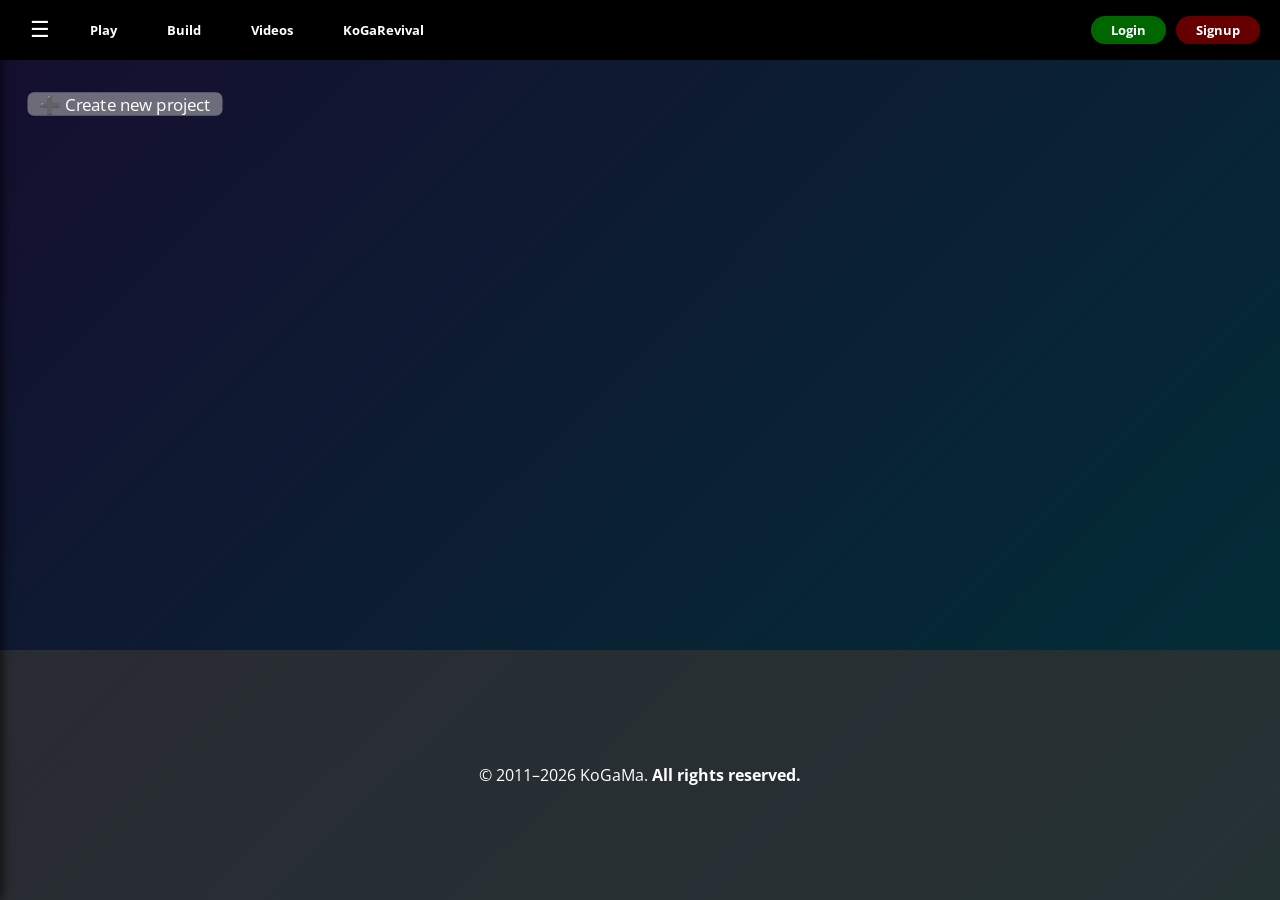
<file: build.html>
<!DOCTYPE html>
<html lang="pl">
<head>
  <meta charset="UTF-8">
  <title>KoGaMa v2 Build - Make your own content and share it with others!</title>
  <link rel="stylesheet" href="https://fonts.googleapis.com/css2?family=Open+Sans:ital,wght@0,300..800;1,300..800&display=swap">
  <link rel="stylesheet" href="style.css">
  <script src="script.js" defer></script>
  <link rel="icon" type="image/jpeg" href="https://i.snipboard.io/9Q0tHv.jpg">
</head>
<body>

  <div class="bigrect">
    <div class="nav-left">
      <button id="slideoutBtn" class="slideout-toggle">☰</button>
      <a href="/kogamav2/index" class="nav-btn">Play</a>
      <a href="build" class="nav-btn">Build</a>
      <a href="videos" class="nav-btn">Videos</a>
      <a href="/kogarevival" class="nav-btn">KoGaRevival</a>
    </div>
    <div class="nav-right">
      <a href="login" class="nav-btn" id="login">Login</a>
      <a href="signup" class="nav-btn" id="signup">Signup</a>
    </div>
  </div>

  <aside id="slideoutPanel" class="slideout-panel">
    <div class="slideout-header">
      <h2>Info</h2>
      <button id="closeSlideout" class="close-btn">&times;</button>
    </div>
    <div class="slideout-content">
      <a href="/about" class="info-btn">About Us</a>
      <a href="/rules" class="info-btn">Rules</a>
      <a href="/faq" class="info-btn">FAQ</a>
      <a href="/discord" class="info-btn">Discord</a>
    </div>
  </aside>

  <div id="slideoutOverlay" class="slideout-overlay"></div>

  <button id="newfile">➕ Create new project</button>
  <p id="cannot"></p>

  <footer>
    <div class="rectangle"></div>
    <span class="footer-text">&copy; 2011–2026 KoGaMa. <strong>All rights reserved.</strong></span>
  </footer>

</body>
</html>
</file>
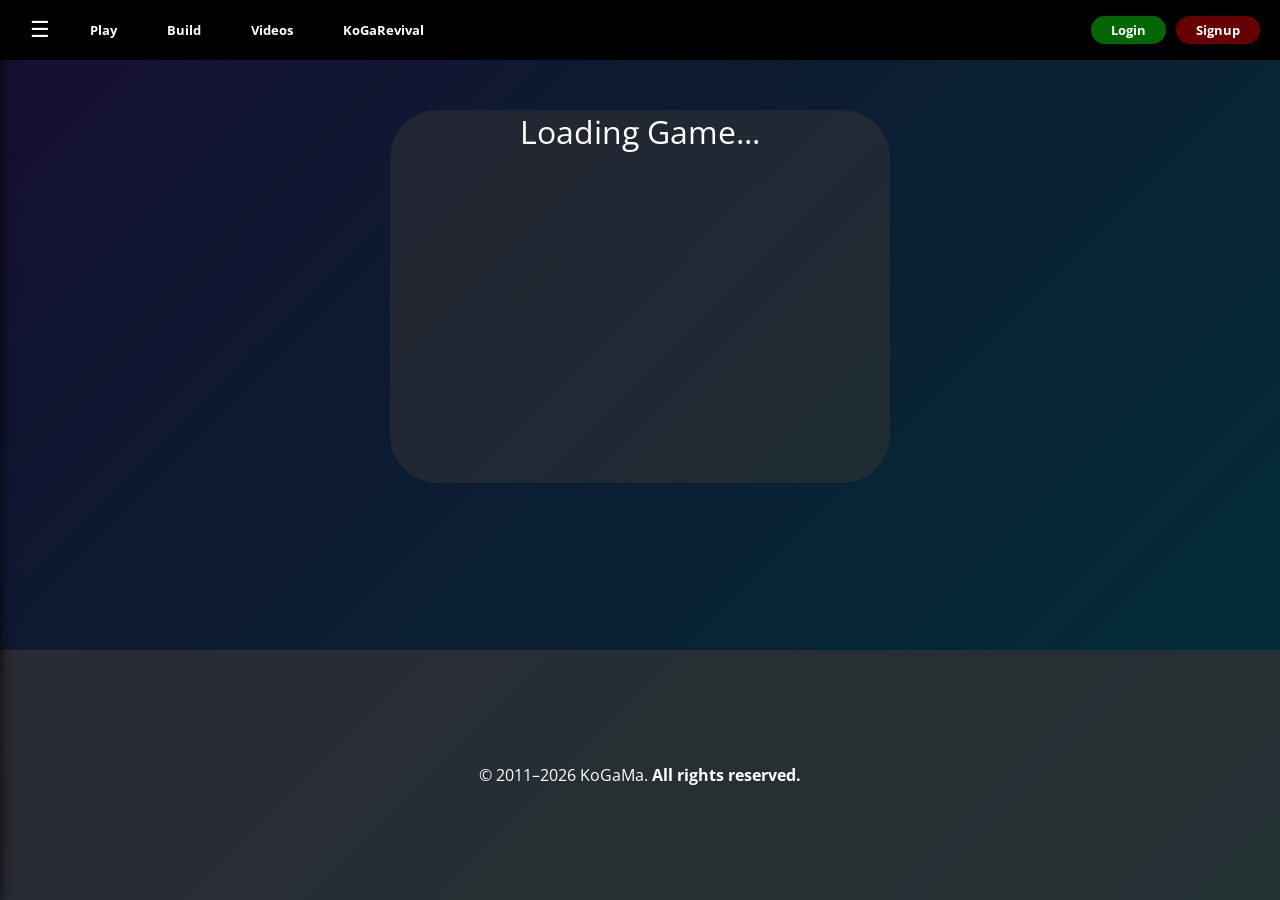
<file: game-1;000000.html>
<!DOCTYPE html>
<html lang="pl">
<head>
  <meta charset="UTF-8">
  <title>Template - KoGaMa v2 Games - Play, Create And Share Multiplayer Games!</title>
  <link rel="stylesheet" href="https://fonts.googleapis.com/css2?family=Open+Sans:ital,wght@0,300..800;1,300..800&display=swap">
  <link rel="stylesheet" href="style.css">
  <script src="script.js" defer></script>
  <script src="bootstrap.js" defer></script>
  <link rel="icon" type="image/jpeg" href="https://i.snipboard.io/9Q0tHv.jpg">
</head>
<body>

  <div class="bigrect">
    <div class="nav-left">
      <button id="slideoutBtn" class="slideout-toggle">☰</button>
      <a href="/kogamav2/index" class="nav-btn">Play</a>
      <a href="build" class="nav-btn">Build</a>
      <a href="videos" class="nav-btn">Videos</a>
      <a href="/kogarevival" class="nav-btn">KoGaRevival</a>
    </div>
    <div class="nav-right">
      <a href="login" class="nav-btn" id="login">Login</a>
      <a href="signup" class="nav-btn" id="signup">Signup</a>
    </div>
  </div>

  <aside id="slideoutPanel" class="slideout-panel">
    <div class="slideout-header">
      <h2>Info</h2>
      <button id="closeSlideout" class="close-btn">&times;</button>
    </div>
    <div class="slideout-content">
      <a href="tos" class="info-btn">ToS</a>
      <a href="rules" class="info-btn">Rules</a>
      <a href="faq" class="info-btn">FAQ</a>
      <a href="https://discord.gg/6xqhHYVWw8" class="info-btn">Discord</a>
    </div>
  </aside>

  <div id="slideoutOverlay" class="slideout-overlay"></div>

  <main class="main-content">
    <span class="loadGame">Loading Game...</span>
  </main>

  <footer>
    <div class="rectangle"></div>
    <span class="footer-text">&copy; 2011–2026 KoGaMa. <strong>All rights reserved.</strong></span>
  </footer>

</body>
</html>
</file>
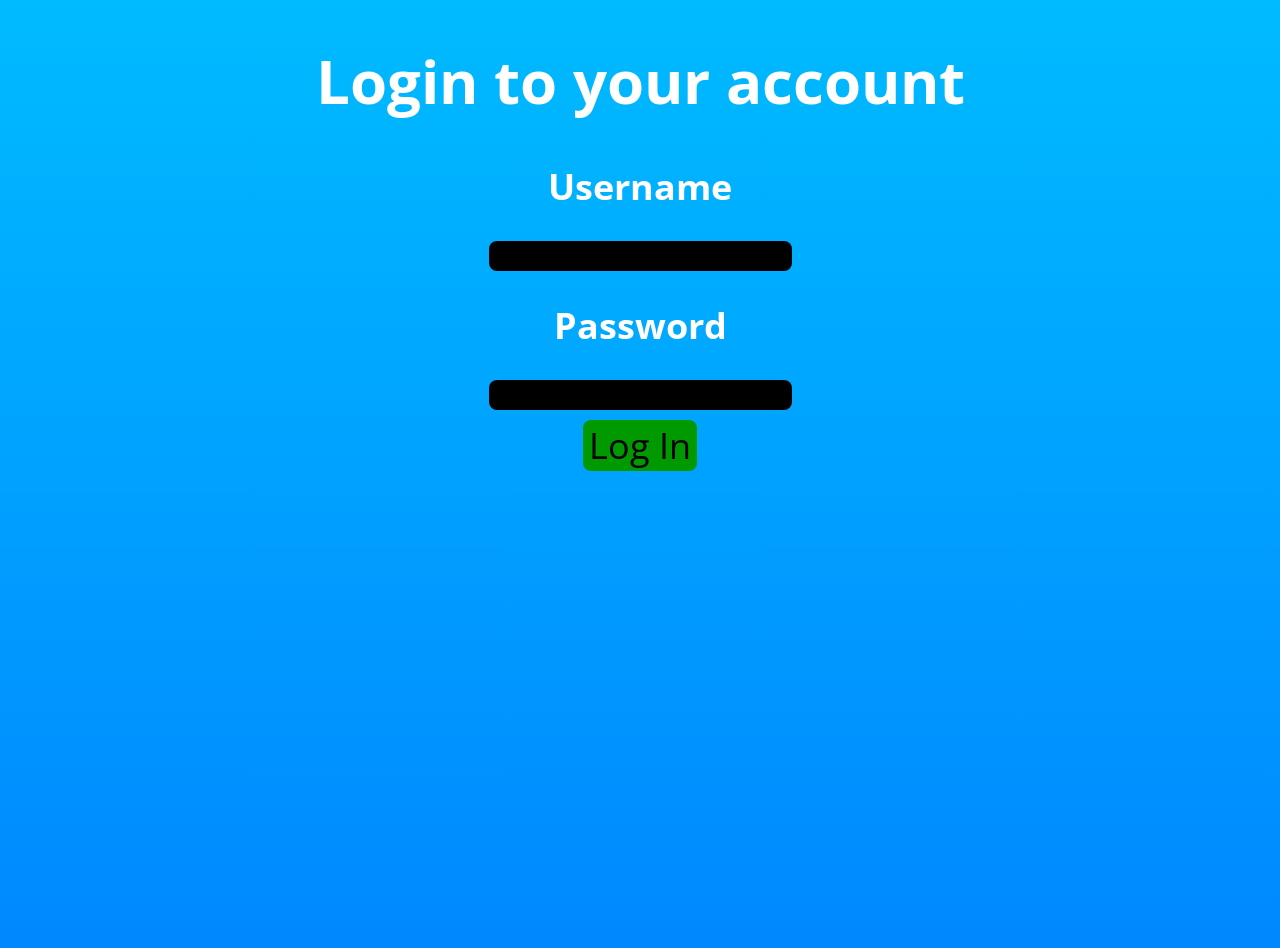
<file: login.html>
<!DOCTYPE html>
<html>
  <head>
    <title>KoGaMa v2 Login</title>
    <link rel="stylesheet" href="https://fonts.googleapis.com/css2?family=Open+Sans:ital,wght@0,300..800;1,300..800&display=swap">
    <link rel="stylesheet" href="auth.css">
    <script src="authorize.js" defer></script>
  </head>
  <body>
    <h1>Login to your account</h1>
    <h2>Username</h2>
    <input type="text" id="username">
    <h2>Password</h2>
    <input type="password" id="password">
    <br>
    <button id="loginbtn">Log In</button>
  </body>
</html>
</file>
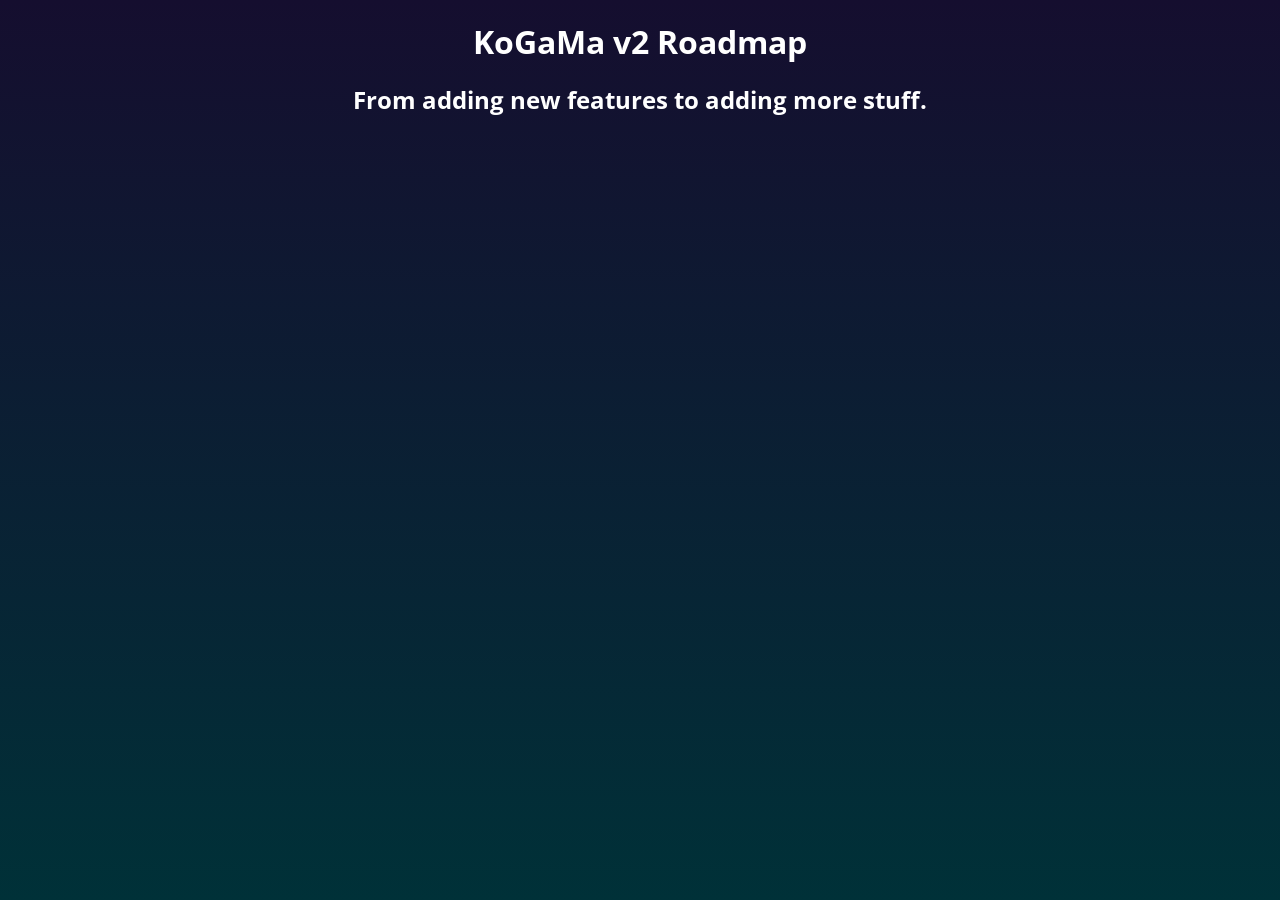
<file: roadmap.html>
<!DOCTYPE html>
<html lang="pl">
<head>
  <meta charset="UTF-8">
  <title>KoGaMa v2 Roadmap - New ideas will go here.</title>
  <link rel="stylesheet" href="https://fonts.googleapis.com/css2?family=Open+Sans:ital,wght@0,300..800;1,300..800&display=swap">
  <link rel="stylesheet" href="roadmap.css">
  <script src="script.js" defer></script>
  <link rel="icon" type="image/jpeg" href="https://i.snipboard.io/9Q0tHv.jpg">
</head>
<body>
  <h1>KoGaMa v2 Roadmap</h1>
  <h2>From adding new features to adding more stuff.</h2>
</body>
</html>
</file>
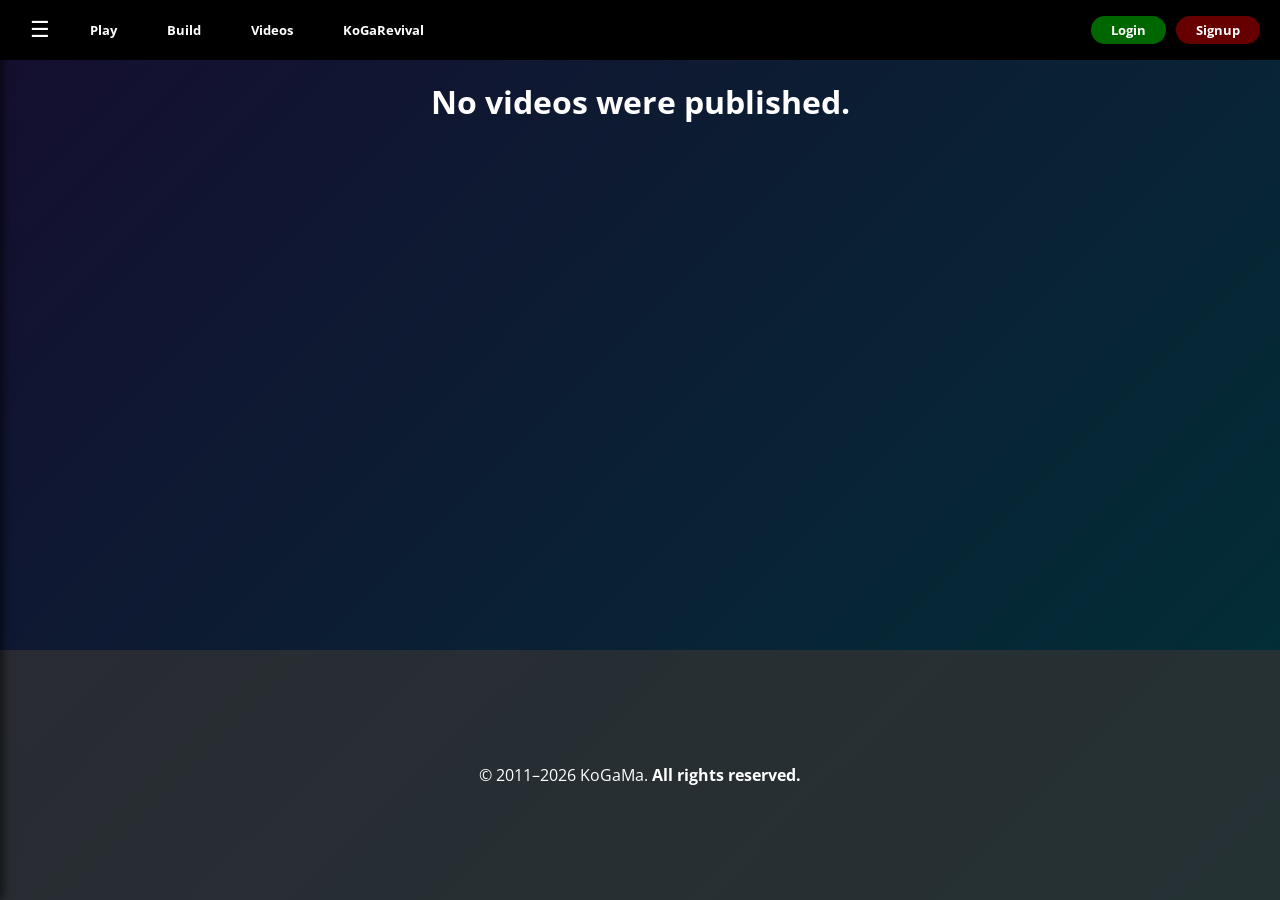
<file: videos.html>
<!DOCTYPE html>
<html lang="pl">
<head>
  <meta charset="UTF-8">
  <title>KoGaMa v2 Videos - Tutorials, features and community creations!</title>
  <link rel="stylesheet" href="https://fonts.googleapis.com/css2?family=Open+Sans:ital,wght@0,300..800;1,300..800&display=swap">
  <link rel="stylesheet" href="style.css">
  <script src="script.js" defer></script>
  <link rel="icon" type="image/jpeg" href="https://i.snipboard.io/9Q0tHv.jpg">
</head>
<body>

  <div class="bigrect">
    <div class="nav-left">
      <button id="slideoutBtn" class="slideout-toggle">☰</button>
      <a href="/kogamav2/index" class="nav-btn">Play</a>
      <a href="build" class="nav-btn">Build</a>
      <a href="videos" class="nav-btn">Videos</a>
      <a href="/kogarevival" class="nav-btn">KoGaRevival</a>
    </div>
    <div class="nav-right">
      <a href="login" class="nav-btn" id="login">Login</a>
      <a href="signup" class="nav-btn" id="signup">Signup</a>
    </div>
  </div>

  <aside id="slideoutPanel" class="slideout-panel">
    <div class="slideout-header">
      <h2>Info</h2>
      <button id="closeSlideout" class="close-btn">&times;</button>
    </div>
    <div class="slideout-content">
      <a href="/about" class="info-btn">About Us</a>
      <a href="/rules" class="info-btn">Rules</a>
      <a href="/faq" class="info-btn">FAQ</a>
      <a href="/discord" class="info-btn">Discord</a>
    </div>
  </aside>

  <div id="slideoutOverlay" class="slideout-overlay"></div>

  <h1>No videos were published.</h1>

  <footer>
    <div class="rectangle"></div>
    <span class="footer-text">&copy; 2011–2026 KoGaMa. <strong>All rights reserved.</strong></span>
  </footer>

</body>
</html>
</file>
<file: style.css>
* {
  margin: 0;
  padding: 0;
  box-sizing: border-box;
}

body {
  background-image: linear-gradient(135deg, #150e2f, #003138);
  min-height: 100vh;
  background-attachment: fixed;
  overflow-x: hidden;
  display: flex;
  flex-direction: column;
}

h1, h2 {
  color: white;
  text-align: center;
  font-family: 'Open Sans', sans-serif;
  margin-top: 20px;
}

div.bigrect {
  background-color: black;
  height: 60px;
  width: 100%;
  display: flex;
  justify-content: space-between;
  align-items: center;
  padding: 0 20px;
}

.nav-left, .nav-right {
  display: flex;
  align-items: center;
  gap: 10px;
}

.nav-btn {
  background-color: black;
  color: white;
  font-family: 'Open Sans', sans-serif;
  font-weight: bold;
  font-size: 13px;
  padding: 5px 20px;
  border-radius: 15px;
  text-decoration: none;
  display: inline-block;
  user-select: none;
}

.nav-btn:hover, .nav-btn:visited, .nav-btn:active, .nav-btn:focus {
  text-decoration: none;
  color: white;
  outline: none;
}

#login {
  background-color: #006600;
}

#signup {
  background-color: #660000;
}

.slideout-toggle {
  background: transparent;
  border: none;
  color: white;
  font-size: 22px;
  cursor: pointer;
  padding: 0 10px;
  outline: none;
}

.slideout-panel {
  position: fixed;
  top: 0;
  left: -280px;
  width: 280px;
  height: 100%;
  background-color: #111111;
  box-shadow: 2px 0 10px rgba(0, 0, 0, 0.7);
  transition: left 0.3s ease;
  z-index: 1000;
  display: flex;
  flex-direction: column;
  font-family: 'Open Sans', sans-serif;
}

.slideout-panel.active {
  left: 0;
}

.slideout-header {
  display: flex;
  justify-content: space-between;
  align-items: center;
  padding: 15px 20px;
  background-color: #000000;
  color: white;
  border-bottom: 1px solid #222;
}

.close-btn {
  background: none;
  border: none;
  color: white;
  font-size: 26px;
  cursor: pointer;
  outline: none;
}

.slideout-content {
  display: flex;
  flex-direction: column;
  padding: 20px;
  gap: 12px;
}

.info-btn {
  background-color: #222222;
  color: white;
  text-decoration: none;
  padding: 10px 15px;
  border-radius: 8px;
  font-weight: bold;
  font-size: 14px;
  transition: background-color 0.2s;
  display: block;
}

.info-btn:hover {
  background-color: #333333;
  color: #ffffff;
}

.slideout-overlay {
  position: fixed;
  top: 0;
  left: 0;
  width: 100%;
  height: 100%;
  background-color: rgba(0, 0, 0, 0.5);
  display: none;
  z-index: 999;
}

.slideout-overlay.active {
  display: block;
}

button#newfile {
  background-color: #bbbbbb88;
  font-family: 'Open Sans', sans-serif;
  border: none;
  scale: 1.3;
  border-radius: 5px;
  color: white;
  transition: background-color 0.3s;
  width: 150px;
  position: relative;
  top: 35px;
  left: 50px;
}

#newfile:hover {
  background-color: #99999988;
  cursor: pointer;
}

.window {
  color: yellow;
  font-family: 'Open Sans', sans-serif;
  margin: 15px 0 0 15px;
}

footer {
  margin-top: auto;
  width: 100%;
  height: 250px;
  font-family: 'Open Sans', sans-serif;
  color: white;
  text-align: center;
  position: relative;
}

.rectangle {
  position: absolute;
  top: 0;
  left: 0;
  width: 100%;
  height: 100%;
  background-color: #333333bb;
  z-index: 1;
}

.footer-text {
  position: relative;
  z-index: 2;
  line-height: 250px;
}

.hidden {
  display: none !important;
}

.game {
  scale: 0.7;
  border-radius: 48px;
  transition: scale 0.2s;
  cursor: pointer;
}

.game:hover {
  scale: 0.75;
}

.game-site {
  display: block;
  margin-left: auto;
  margin-right: auto;
  border-radius: 48px;
  position: relative;
  top: 25px;
  scale: 1;
}

#playbtn {
  border-radius: 16px;
  color: black;
  background-color: #00bb00;
  font-size: 32px;
  font-family: 'Open Sans', sans-serif;
  font-weight: 700;
  border: none;
  width: 150px;
  margin-left: auto;
  margin-right: auto;
  display: block;
  cursor: pointer;
  transition: color 0.2s, background-color 0.2s;
  text-decoration: none;
}

#playbtn:hover {
  color: white;
  background-color: #005500;
}

span.loadGame {
  background-color: #33333388;
  display: block;
  margin-left: auto;
  margin-right: auto;
  text-align: center;
  color: white;
  width: 500px;
  font-size: 32px;
  height: 373px;
  border-radius: 48px;
  position: relative;
  top: 50px;
  font-family: 'Open Sans';.
}
</file>
<file: auth.css>
body {
  background-image: linear-gradient(to bottom, #00bbff, #0088ff);
  height: 100vh;
  text-align: center;
  color: white;

h1, h2 {
  font-family: 'Open Sans', sans-serif;
}

h1 {
  font-size: 60px;
}

h2 {
  font-size: 36px;
}

#username {
  background: black;
  border-radius: 8px;
  color: white;
  font-size: 24px;
  border: none;
}

#password {
  background: black;
  border-radius: 8px;
  color: white;
  font-size: 24px;
  border: none;
}
  
#loginbtn {
  background: #009900;
  color: black;
  font-family: 'Open Sans', sans-serif;
  font-size: 36px;
  border-radius: 8px;
  border: none;
  transform: background 0.3s;
  position: relative;
  top: 10px;
}

#loginbtn:hover {
  background: #006600;
}
</file>
<file: roadmap.css>
* {
  margin: 0;
  padding: 0;
  box-sizing: border-box;
}

body {
  background-image: linear-gradient(180deg, #150e2f, #003138);
  min-height: 100vh;
  background-attachment: fixed;
  overflow-x: hidden;
  display: flex;
  flex-direction: column;
}

h1, h2 {
  color: white;
  text-align: center;
  font-family: 'Open Sans', sans-serif;
  margin-top: 20px;
}

div.bigrect {
  background-color: black;
  height: 60px;
  width: 100%;
  display: flex;
  justify-content: space-between;
  align-items: center;
  padding: 0 20px;
}

.nav-left, .nav-right {
  display: flex;
  align-items: center;
  gap: 10px;
}

.nav-btn {
  background-color: black;
  color: white;
  font-family: 'Open Sans', sans-serif;
  font-weight: bold;
  font-size: 13px;
  padding: 5px 20px;
  border-radius: 15px;
  text-decoration: none;
  display: inline-block;
  user-select: none;
}

.nav-btn:hover, .nav-btn:visited, .nav-btn:active, .nav-btn:focus {
  text-decoration: none;
  color: white;
  outline: none;
}

#login {
  background-color: #006600;
}

#signup {
  background-color: #660000;
}

.slideout-toggle {
  background: transparent;
  border: none;
  color: white;
  font-size: 22px;
  cursor: pointer;
  padding: 0 10px;
  outline: none;
}

.slideout-panel {
  position: fixed;
  top: 0;
  left: -280px;
  width: 280px;
  height: 100%;
  background-color: #111111;
  box-shadow: 2px 0 10px rgba(0, 0, 0, 0.7);
  transition: left 0.3s ease;
  z-index: 1000;
  display: flex;
  flex-direction: column;
  font-family: 'Open Sans', sans-serif;
}

.slideout-panel.active {
  left: 0;
}

.slideout-header {
  display: flex;
  justify-content: space-between;
  align-items: center;
  padding: 15px 20px;
  background-color: #000000;
  color: white;
  border-bottom: 1px solid #222;
}

.close-btn {
  background: none;
  border: none;
  color: white;
  font-size: 26px;
  cursor: pointer;
  outline: none;
}

.slideout-content {
  display: flex;
  flex-direction: column;
  padding: 20px;
  gap: 12px;
}

.info-btn {
  background-color: #222222;
  color: white;
  text-decoration: none;
  padding: 10px 15px;
  border-radius: 8px;
  font-weight: bold;
  font-size: 14px;
  transition: background-color 0.2s;
  display: block;
}

.info-btn:hover {
  background-color: #333333;
  color: #ffffff;
}

.slideout-overlay {
  position: fixed;
  top: 0;
  left: 0;
  width: 100%;
  height: 100%;
  background-color: rgba(0, 0, 0, 0.5);
  display: none;
  z-index: 999;
}

.slideout-overlay.active {
  display: block;
}

button#newfile {
  background-color: #bbbbbb88;
  font-family: 'Open Sans', sans-serif;
  border: none;
  scale: 1.3;
  border-radius: 5px;
  color: white;
  transition: background-color 0.3s;
  width: 150px;
  position: relative;
  top: 35px;
  left: 50px;
}

#newfile:hover {
  background-color: #99999988;
  cursor: pointer;
}

.window {
  color: yellow;
  font-family: 'Open Sans', sans-serif;
  margin: 15px 0 0 15px;
}

footer {
  margin-top: auto;
  width: 100%;
  height: 250px;
  font-family: 'Open Sans', sans-serif;
  color: white;
  text-align: center;
  position: relative;
}

.rectangle {
  position: absolute;
  top: 0;
  left: 0;
  width: 100%;
  height: 100%;
  background-color: #333333bb;
  z-index: 1;
}

.footer-text {
  position: relative;
  z-index: 2;
  line-height: 250px;
}

.hidden {
  display: none !important;
}

.game {
  scale: 0.7;
  border-radius: 48px;
  transition: scale 0.2s;
  cursor: pointer;
}

.game:hover {
  scale: 0.75;
}

.game-site {
  display: block;
  margin-left: auto;
  margin-right: auto;
  border-radius: 48px;
  position: relative;
  top: 25px;
  scale: 1;
}

#playbtn {
  border-radius: 16px;
  color: black;
  background-color: #00bb00;
  font-size: 32px;
  font-family: 'Open Sans', sans-serif;
  font-weight: 700;
  border: none;
  width: 150px;
  margin-left: auto;
  margin-right: auto;
  display: block;
  cursor: pointer;
  transition: color 0.2s, background-color 0.2s;
  text-decoration: none;
}

#playbtn:hover {
  color: white;
  background-color: #005500;
}

span.loadGame {
  background-color: #33333388;
  display: block;
  margin-left: auto;
  margin-right: auto;
  text-align: center;
  color: white;
  width: 500px;
  font-size: 32px;
  height: 373px;
  border-radius: 48px;
  position: relative;
  top: 50px;
  font-family: 'Open Sans';.
}
</file>
